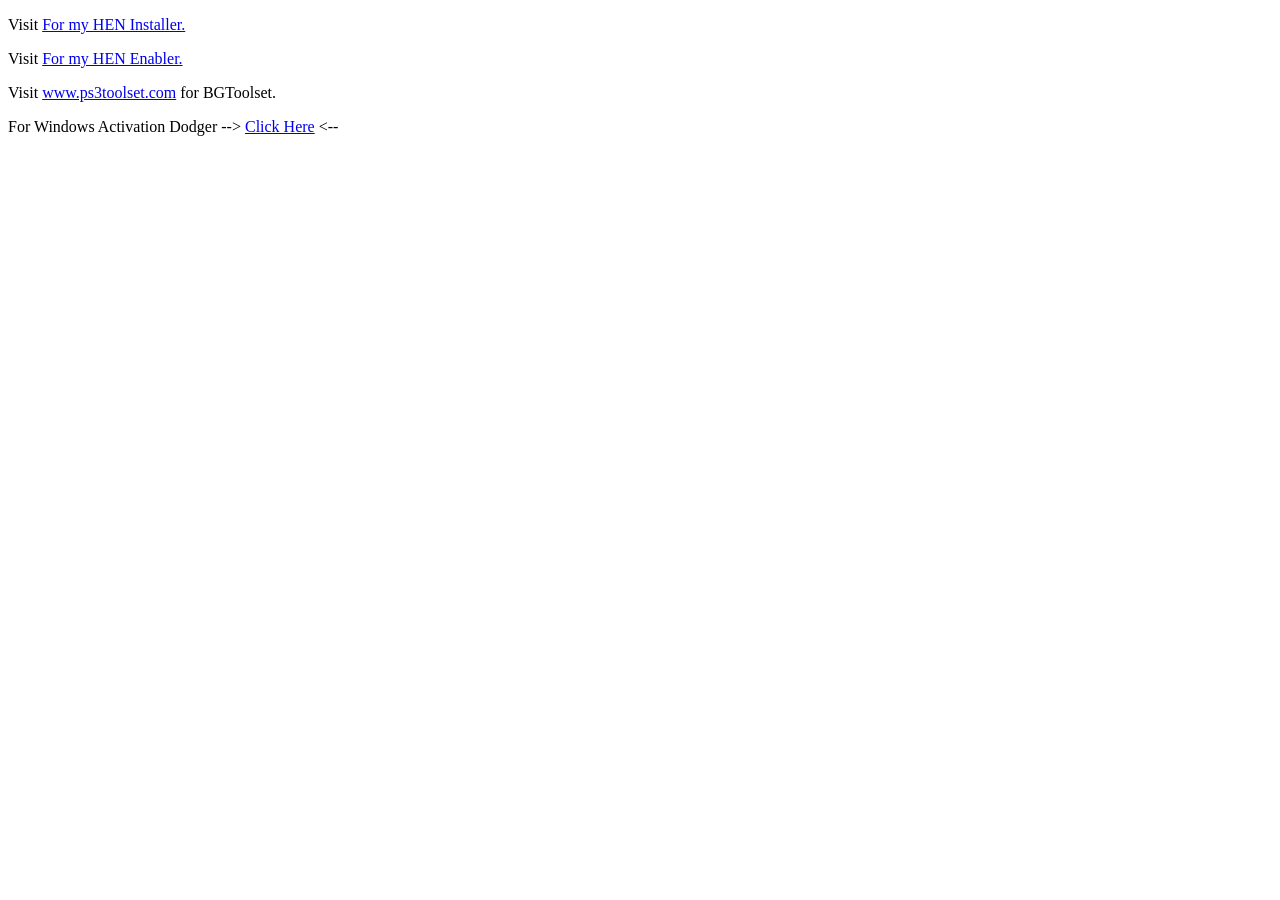
<file: index.html>
<!DOCTYPE html>
<html>
<head>
<title>Quinn's Git Repo</title>
<meta name="description" content="Github Repo for all my stuff">
<meta name="keywords" content="PS3,Playstation,Quinn,quinnhunter,cool">
<meta name="viewport" content="width=device-width, initial-scale=1.0">
<style> body { width: 800px; max-width: 100%; } </style>
</head>
<body>
<p>Visit <a href="qmlhunter.github.io/quinnhen/">For my HEN Installer.</a>
<p></p>
<p>Visit <a href="qmlhunter.github.io/qhen/">For my HEN Enabler.</a>
<p></p>
<p>Visit <a href="http://www.ps3toolset.com">www.ps3toolset.com<a> for BGToolset.</p>
<p></p>
<p>For Windows Activation Dodger --> <a href="https://github.com/qmlhunter/Windows-Activation-Dodger/releases/tag/InstallerV2/ActivationDodgerInstaller.EXE?raw=true">Click Here<a> <--</p>
<p></p>
</body>
</html>
</file>
